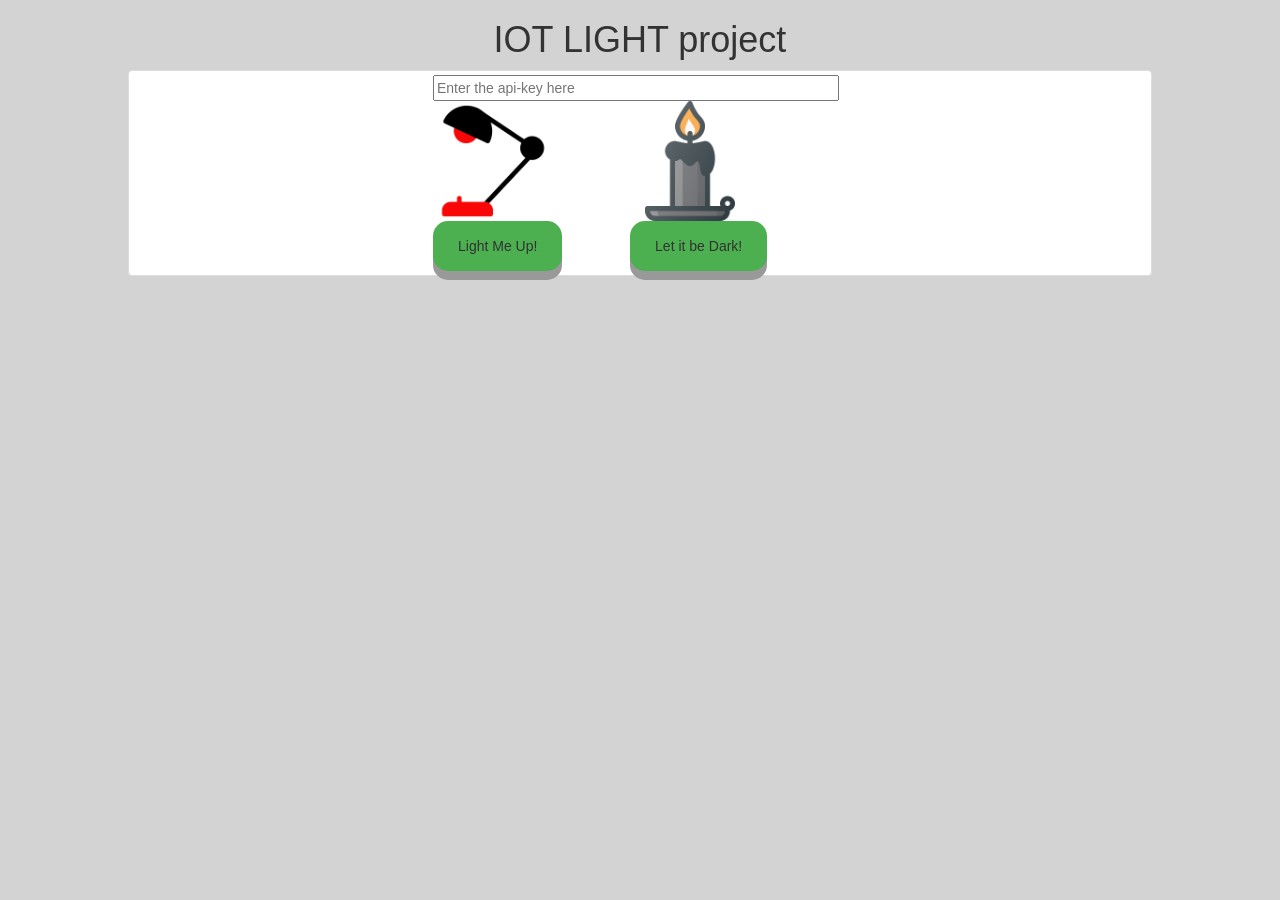
<file: website/index.html>
<!DOCTYPE html>
<html>
<head>
	<meta charset="utf-8">
    <meta http-equiv="X-UA-Compatible" content="IE=edge">
    <meta name="viewport" content="width=device-width, initial-scale=1">
	<title>IOT Light</title>
	<link rel="stylesheet" type="text/css" href="style.css">
	<link rel="stylesheet" type="text/css" href="bootstrap.min.css">
	<style type="text/css">
      .container{
        margin: auto;
        width: 80%;
      }
     </style>
     <script src="https://ajax.googleapis.com/ajax/libs/jquery/3.3.1/jquery.min.js"></script>

</head>
<body>
	<h1 align="center">IOT LIGHT project</h1>
	<div class="container thumbnail">
		<form>
			<table>
				<tr>
					<td colspan="2">
					<input type="text" id="apikey" name="api-key" placeholder="Enter the api-key here" size="47px">
					</td>
				</tr>
				<tr>
					<td><img src="lamp.png">
					</td>
					<td><img src="candle.png">
					</td>
				</tr>
				<tr>
					<td><button type="button" id="lighton">Light Me Up!</button>
					</td>
					<td><button type="button" id="lightoff">Let it be Dark!</button>
					</td>
				</tr>
			</table>
		</form>
	</div>
	<script>
	document.getElementById('lighton').addEventListener('click', function() {
		
	//var ip = document.getElementById('apikey').value;
	var url = "http://api.thingspeak.com/update?api_key=QNMLVODE98JZ8UTL&field1=1"
	$.getJSON(url, function(data) {
		console.log(data);
	});
});

document.getElementById('lightoff').addEventListener('click', function() {
	var ip = document.getElementById('apikey').value;
	var url = "http://api.thingspeak.com/update?api_key=QNMLVODE98JZ8UTL&field1=0"
	$.getJSON(url, function(data) {
		console.log(data);
	});
});

	</script>
</body>
</html>
</file>
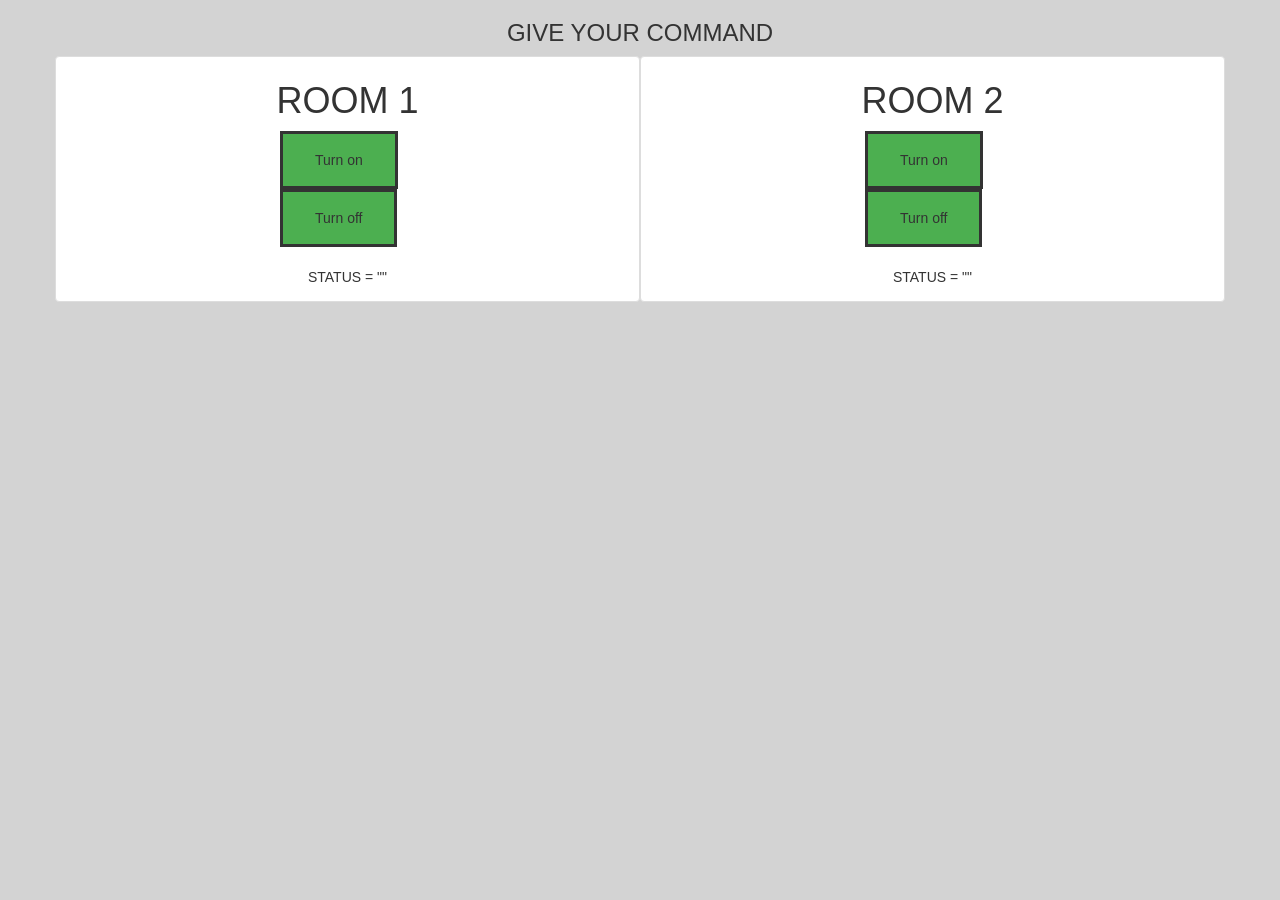
<file: iot/light.html>
<!doctype html>
<html>
	<head>
		<meta charset="utf-8">
	    <meta http-equiv="X-UA-Compatible" content="IE=edge">
	    <meta name="viewport" content="width=device-width, initial-scale=1">
		<title>IOT Light</title>
		<link rel="stylesheet" type="text/css" href="style.css">
		<link rel="stylesheet" type="text/css" href="bootstrap.min.css">
	</head>
	<body>
		<h3 align="center">GIVE YOUR COMMAND</h3>
		<div class="container fluid">
			<div class="row">
			  	<div class="col-md-6 thumbnail">
			  		<h1> ROOM 1</h1>
						<form action = "light.php" method="get">
							<table style=" margin-left: 220px;">
								<tr><td><input type = "submit" name = "lightOn" value = "Turn on"></td></tr>
								<tr><td><input type = "submit" name = "lightOff" value = "Turn off"></td></tr>
							</table>
						</form><br>
						<p align="center">STATUS = ""</p>
			  	</div>
			  	<div class="col-md-6 thumbnail">
			  		<h1> ROOM 2</h1>
				  		<form action = "light.php" method="get">
							<table style=" margin-left: 220px;">
								<tr><td><input type = "submit" name = "lightOn" value = "Turn on"></td></tr>
								<tr><td><input type = "submit" name = "lightOff" value = "Turn off"></td></tr>
							</table>
						</form><br>
						<p align="center">STATUS = ""</p>
			  	</div>
		</div>
		
	</body>
</html>
</file>
<file: website/style.css>
body {
	background-color: #D3D3D3 !important;
}

table {
	margin-left: 300px;
}

button {
  padding: 15px 25px;
  font-size: 24px;
  text-align: center;
  cursor: pointer;
  outline: none;
  color: #fff;
  background-color: #4CAF50;
  border: none;
  border-radius: 15px;
  box-shadow: 0 9px #999;
}

button:hover {background-color: #3e8e41}

button:active {
  background-color: #3e8e41;
  box-shadow: 0 5px #666;
  transform: translateY(4px);
}

img {
	max-height: 150px;
	max-width: 200px;
	width: 120px;
	height: 120px;
}
</file>
<file: iot/style.css>
/*



button {
  padding: 15px 25px;
  font-size: 24px;
  text-align: center;
  cursor: pointer;
  outline: none;
  color: #fff;
  background-color: #4CAF50;
  border: none;
  border-radius: 15px;
  box-shadow: 0 9px #999;
}

button:hover {background-color: #3e8e41}

button:active {
  background-color: #3e8e41;
  box-shadow: 0 5px #666;
  transform: translateY(4px);
}

img {
	max-height: 150px;
	max-width: 200px;
	width: 120px;
	height: 120px;
}*/

h1 {
  text-align: center;
}

input {
    background-color: #4CAF50;
    border: solid;
    color: white;
    text-decoration: none;
    cursor: pointer;
    align-items: center;
    margin-left: 500px;
    padding: 16px 32px;
    margin: 4px 2px;
}


body {
  background-color: #D3D3D3 !important;
}
</file>
